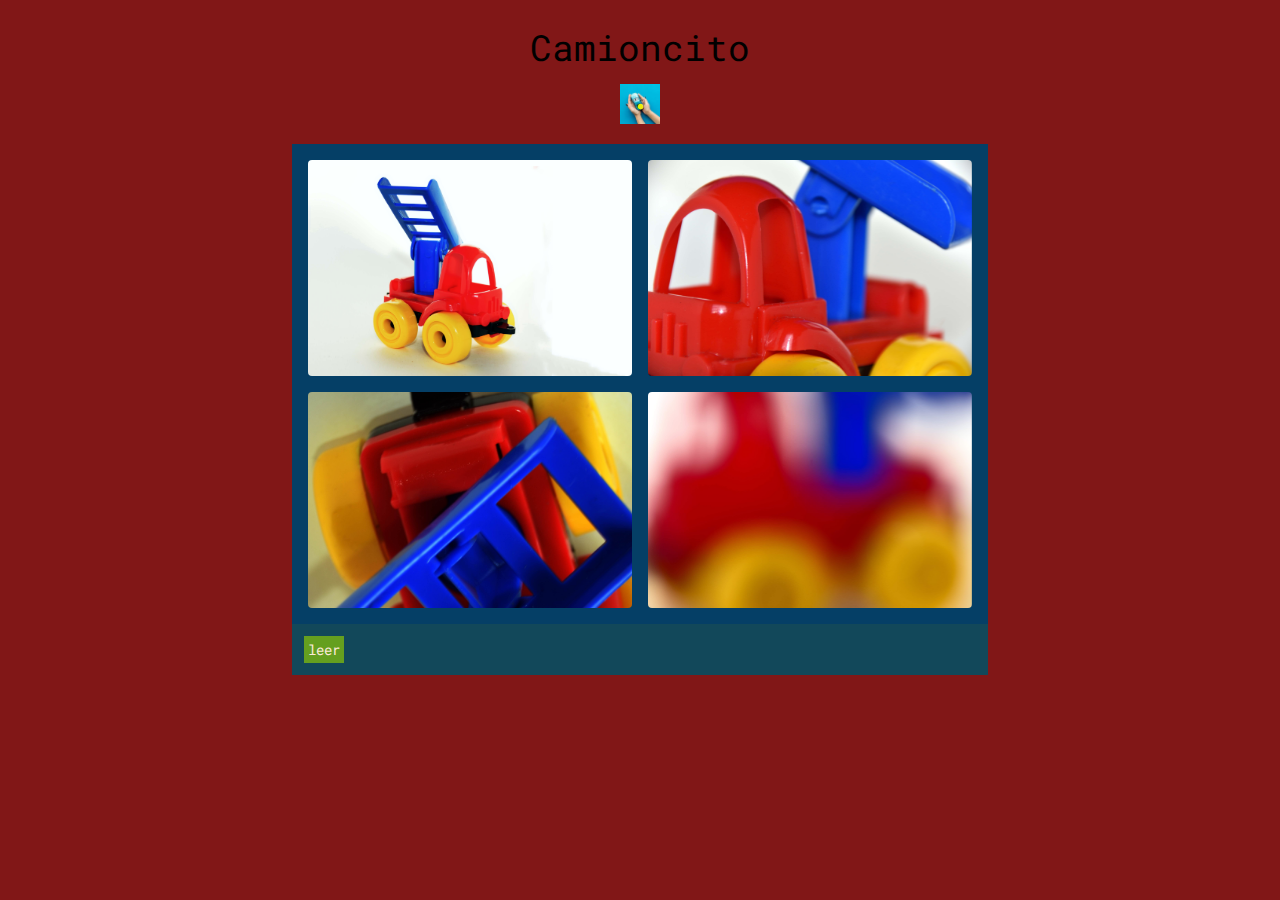
<file: camioncito/camioncito.html>
<!DOCTYPE html>
<html lang="en">
<head>
    <meta charset="UTF-8">
    <meta http-equiv="X-UA-Compatible" content="IE=edge">
    <meta name="viewport" content="width=device-width, initial-scale=1.0">
    <link rel="preconnect" href="https://fonts.googleapis.com">
    <link rel="preconnect" href="https://fonts.gstatic.com" crossorigin>
    <link href="https://fonts.googleapis.com/css2?family=Poppins:wght@200;300&family=Roboto+Mono:wght@200;400&family=Roboto:wght@300&display=swap" rel="stylesheet">
    <link rel="stylesheet" href="https://cdnjs.cloudflare.com/ajax/libs/materialize/1.0.0/css/materialize.min.css">
    <link rel="icon" type="image/png" sizes="32x32" href="../imgs/favicon.ico">
    <link rel="stylesheet" href="../CSS/camioncito.css">
    <title>camioncito</title>
</head>
<body>
    <div class="wrapper">
        <div class="row encabezado">
            <p class="titulo">Camioncito</p>
        </div>
        <div class="volver">
            <a href="../index.html">.</a>
        </div>

        <div class="row galeria">
            <div class="material-placeholder">
                <img src="../imgs/primero.jpg" alt="" class=" materialboxed" >
            </div>
            <div class="material-placeholder">
                <img src="../imgs/segundo.jpg" alt="" class=" materialboxed" >
            </div>
            <div class="material-placeholder">
                <img src="../imgs/tercero.jpg" alt="" class=" materialboxed" >
            </div>
            <div class="material-placeholder">
                <img src="../imgs/cuarto.jpg" alt="" class=" materialboxed" >
            </div>
        </div>
        
        <div class="nota">
            <button id="dropbtn" onclick="cambiar()">leer</button>
            <p id="myP">Para las fotografías del camioncito me inspiré en la foto producto. Sin contar con los elementos necesarios, utilicé una cartulina blanca, la luz solar y un flash muy suave.<br>  
                El camioncito fue construido en colores primarios, lo que no le da preponderancia a ningún color sobre otro. <br> 
                En la <b>primera foto</b> el camioncito destaca sobre el fondo y no hay dudas acerca de su protagonismo. <br> 
                En la <b>segunda y tercera fotos</b>, el acercamiento al objeto lo torna más ininteligible. Haciendo esto, intento establecer la relación entre la comprensión de aquello que vemos y el rol que le asignamos como figura (sujeto) en una foto. <br> 
                Por último, en la <b>última foto</b>, totalmente desenfocada, el camioncito se ha transformado en una mancha plana multicolor en la que no puede distinguirse la figura de fondo. </p>
        </div> 
    </div> 
    <script src="https://cdnjs.cloudflare.com/ajax/libs/materialize/1.0.0/js/materialize.min.js"></script> 
    <script src="../js/apaisadas.js"></script>  
</body>
</html>
</file>
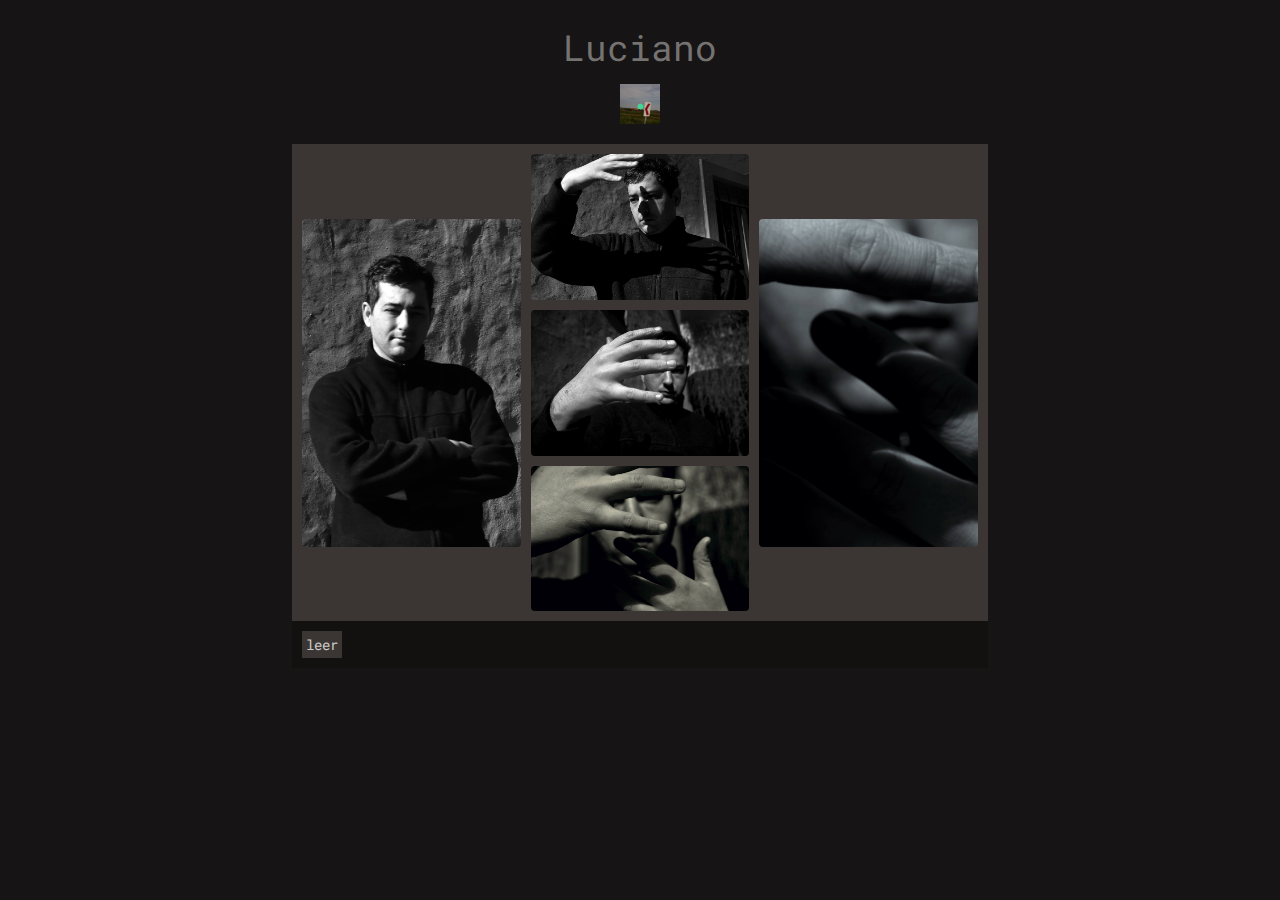
<file: Luciano/Lu.html>
<!DOCTYPE html>
<html lang="en">
<head>
    <meta charset="UTF-8">
    <meta http-equiv="X-UA-Compatible" content="IE=edge">
    <meta name="viewport" content="width=device-width, initial-scale=1.0">
    <link rel="preconnect" href="https://fonts.googleapis.com">
    <link rel="preconnect" href="https://fonts.gstatic.com" crossorigin>
    <link href="https://fonts.googleapis.com/css2?family=Poppins:wght@200;300&family=Roboto+Mono:wght@200;400&family=Roboto:wght@300&display=swap" rel="stylesheet">
    <link rel="stylesheet" href="https://cdnjs.cloudflare.com/ajax/libs/materialize/1.0.0/css/materialize.min.css">
    <link rel="icon" type="image/png" sizes="32x32" href="../imgs/favicon.ico">
    <link rel="stylesheet" href="../CSS/lu.css">
    <title>Lu</title>
</head>
<body>
    <div class="wrapper">
        <div class="row encabezado">
            <p class="titulo">Luciano</p>
        </div>
        <div class="volver">
            <a href="../index.html">.</a>
        </div>
        <div class="row galeria">
                <div class="vertical">
                    <div class="material-placeholder">
                        <img src="../imgs/Lu-uno.jpg" alt="" class=" materialboxed" >
                    </div>
                </div>
                <div class="apaisadas">
                    <div class="material-placeholder">
                        <img src="../imgs/Lu-dos.jpg" alt="" class=" materialboxed" >
                    </div>
                    <div class="material-placeholder">
                        <img src="../imgs/Lu-tres.jpg" alt="" class=" materialboxed" >
                    </div>
                    <div class="material-placeholder">
                        <img src="../imgs/Lu-cuatro.jpg" alt="" class=" materialboxed" >
                    </div>
                </div>
                <div class="vertical">
                    <div class="material-placeholder">
                        <img src="../imgs/Lu-cinco.jpg" alt="" class=" materialboxed" >
                    </div>
                </div>
        </div>
        <div class="nota">
            <button id="dropbtn" onclick="cambiar()">leer</button>
            <p id="myP">Con mi sobrino <b>Luciano</b> produje esta serie de fotografías en las que intento ir modificando la relación figura-fondo, planteando distintas situaciones de protagonismo entre el rostro, las manos y el entorno.<br> 
                La <b>primera fotografía</b> es un retrato tradicional. En esta, la separación figura-fondo se enfatiza por la actitud cerrada de los brazos y por el gran contraste que ofrece el rostro respecto de su entorno. <br> 
                En la <b>segunda fotografía</b>, la sombra de la mano sobre el cuerpo intenta ganar protagonismo. Se genera mayor tensión y la atención se reparte entre distintos elementos. <br> 
                En la<b> tercera fotografía</b>, el primer plano de la mano le resta importancia al rostro y a la vez se consigue perspectiva a través de la estructura arquitectónica que hay detrás, una forma en arco que replica en cierta modo la actitud de la mano. <br> 
                La <b>quinta fotografía</b> es un recorte de la <b>cuarta</b>. En estas, las manos se anteponen al rostro y lo van desdibujando, ocupan la mayor parte del espacio y se pierde la relación figura-fondo. La quinta fotografía, al ser un fragmento, torna más abstracta a la imagen.  La intención fue que no hubiese mayor diferencia entre figura y fondo. <br> </p>
        </div> 
    </div>
    <script src="https://cdnjs.cloudflare.com/ajax/libs/materialize/1.0.0/js/materialize.min.js"></script> 
    <script src="../js/apaisadas.js"></script>   
</body>
</html>
</file>
<file: CSS/camioncito.css>
*{
    margin: 0;
    padding: 0;
    box-sizing: border-box;
    }
html{
    font-size: 20px;
    }
body{
    display: block;
    padding: 0;
    text-align: center;
    font-family:'Roboto Mono', monospace,sans-serif;
    background-color: #811717;
    }
.wrapper{
    width: 70%;
    margin: 0 auto;
    display: grid;
    grid-template-columns: 1fr;
    height: auto;
    padding:0 5rem ;
    justify-items: center;
    }
 .encabezado{
    text-align: center;
    width: 100%;
    margin:1rem auto .5rem;
    padding: 0;
    }
.titulo{
    color:black;
    font-size:1.8rem ;  
    }
.volver {
    width: 2rem;
    height: 2rem;
    background-image: url(../imgs/volver2.jpg);
    background-size: contain;
    margin: 0 auto 1rem;
    line-height: 1rem;
    justify-content: center;
    font-size: 2rem;
    transition: all.5s;
    }
.volver:hover{
    filter: brightness(1.5);
    }
.volver a{
    color: #ebef06;
    }
.volver a:hover{
    opacity: 0;
    }
.galeria{
    width: 100%;
    margin: 0 auto;
    display: grid;
    grid-template-columns: 1fr 1fr;
    grid-gap: .8rem;
    padding: .8rem .8rem 0;
    background-color: #053f66;
    }
.galeria img{  
    border-radius: .2rem;
    width: 100%;
    transition: all .3s;
    }
.galeria img:hover{
    cursor: pointer;
    scale: 1.07;
    }
.material-placeholder{
    max-width:100%;
    margin: 0 auto;
    display: flex;
    flex-wrap: wrap;
    justify-content: center;
    align-items: center;
    }    
.nota{
    width: 100%;
    padding: .6rem;
    margin-bottom: 3rem;
    background-color:  #12485a;
    color:rgb(204, 203, 203);
    display: grid;
    grid-template-columns: 1fr;
    height: auto;
    gap: 2rem; 
    justify-content: center;
    }
#dropbtn{
    background-color:#659f1f;
    border: 0;
    color:antiquewhite;
    font: inherit;
    font-size: .7rem;
    justify-self: left;
    line-height: normal;
    overflow: visible;
    padding: .2rem;
    transition: all .5s;
    } 
#dropbtn:hover{
    filter: brightness(1.5);
    cursor: pointer;
    color:red;
    font-weight: bold;
    } 
#myP {
    display: none;
    width: 100%;
    text-align: left;
    margin: .6rem; 
    background-color:#8ab473;
    color:#260b0b;
    padding: .5rem;
    font-size: .7rem;
    justify-self: center;
    }
    
/*---MEDIA QUERIES---*/

@media only screen and (max-width: 769px){
    html{
        font-size: 18px;
    }
    .wrapper{
        width:80%
    }
    .galeria{
        grid-template-columns: 1fr  ;
        align-content: center;
        }
    
 }  
@media only screen and (max-width: 480px){
    html{
        font-size: 15px;
    }
    .wrapper{
        width: 90%;
    }
    .galeria{
        grid-template-columns: 1fr;
    }
    
}
</file>
<file: CSS/lu.css>
*{
    margin: 0;
    padding: 0;
    box-sizing: border-box;
    }
html{
    font-size: 20px;
    }
body{
    display: block;
    margin: 0;
    padding: 0;
    text-align: center;
    font-family:'Roboto Mono', monospace,sans-serif;
    background-color:#161414 ;
    }
.wrapper{
    width: 70%;
    margin: 0 auto;
    display: grid;
    grid-template-columns: 1fr;
    height: auto;
    padding:0 5rem ;
    justify-items: center;
    }
 .encabezado{
    text-align: center;
    width: 100%;
    margin:1rem auto .5rem;
    padding: 0;
    }
.titulo{
    color:rgb(117, 114, 114);
    font-size:1.8rem ;  
    }
.volver {
    width: 2rem;
    height: 2rem;
    background-image: url(../imgs/volver_006.jpg);
    background-size: contain;
    margin: 0 auto 1rem;
    line-height: 1rem;
    justify-content: center;
    font-size: 2rem;
    transition: all.5s;
    }
.volver:hover{
    filter: brightness(1.5);
    }
.volver a{
    color: #3dd797;
    }
.volver a:hover{
    opacity: 0;
    }
.galeria{
    width: 100%;
    margin: 0 auto;
    display: grid;
    grid-template-columns: 1fr 1fr 1fr;
    grid-gap: .5rem;
    padding: .5rem .5rem 0;
    background-color: #3b3634;
    }
.galeria img{
    border-radius: .2rem;
    width: 100%;
    transition: all .3s;
    }
.galeria img:hover{
    cursor: pointer;
    scale: 1.07;
    }
.vertical{
    display: flex;
    flex-wrap: wrap;
   }
.apaisadas{
    display: grid;
    grid-template-columns: 1fr;
    grid-row-gap: .5rem;
    }    
.material-placeholder{
    max-width:100%;
    margin: 0 auto;
    display: flex;
    flex-wrap: wrap;
    justify-content: center;
    align-items: center;
    }
.nota{
    width: 100%;
    padding: .5rem;
    margin-bottom: 3rem;
    background-color: #131010;
    color:rgb(204, 203, 203);
    display: grid;
    grid-template-columns: 1fr;
    height: auto;
    gap: 2rem; 
    justify-content: center;
    }
#dropbtn{
    background-color: #3b3634;
    border: 0;
    color:rgb(204, 203, 203);
    font: inherit;
    font-size: .7rem;
    justify-self: left;
    line-height: normal;
    overflow: visible;
    padding: .2rem;
    transition: all .5s;
    }  
#dropbtn:hover{
    filter: brightness(1.5);
    cursor: pointer;
    }
#myP {
    display: none;
    width: 100%;
    text-align: left;
    margin: .6rem;
    background-color:#938686;
    color:#131010;
    padding: .5rem;
    font-size: .7rem;
    justify-self: center;
    }

/*---MEDIA QUERIES---*/
@media only screen and (max-width: 769px){
    html{
        font-size: 18px;
    }
    .wrapper{
        width: 80%;
    }
    .galeria{       
        grid-template-columns: 1fr  ;
        align-content: center;
        }
     }  
@media only screen and (max-width: 480px){
    html{
        font-size: 15px;
    }
    .wrapper{
        width: 80%; 
    }
    .galeria{
        grid-template-columns: 1fr;
    }
   }
</file>
